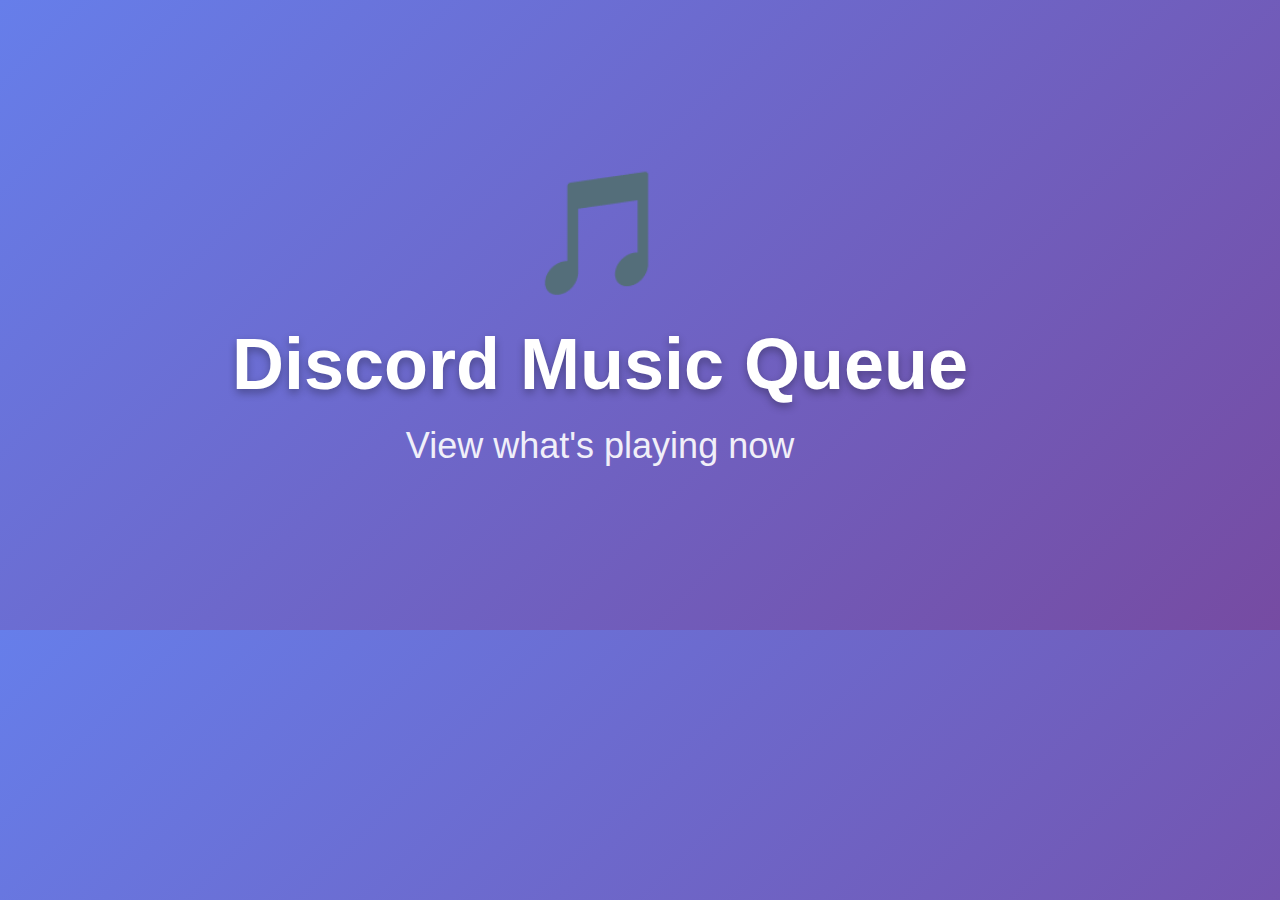
<file: static/images/preview-template.html>
<!DOCTYPE html>
<html>
<head>
    <style>
        body {
            margin: 0;
            padding: 0;
            width: 1200px;
            height: 630px;
            display: flex;
            align-items: center;
            justify-content: center;
            background: linear-gradient(135deg, #667eea 0%, #764ba2 100%);
            font-family: 'Segoe UI', Tahoma, Geneva, Verdana, sans-serif;
        }
        .content {
            text-align: center;
            color: white;
        }
        .icon {
            font-size: 120px;
            margin-bottom: 20px;
        }
        h1 {
            font-size: 72px;
            margin: 0;
            text-shadow: 0 4px 8px rgba(0,0,0,0.3);
        }
        p {
            font-size: 36px;
            margin: 20px 0 0 0;
            opacity: 0.9;
        }
    </style>
</head>
<body>
    <div class="content">
        <div class="icon">🎵</div>
        <h1>Discord Music Queue</h1>
        <p>View what's playing now</p>
    </div>
</body>
</html>
</file>
